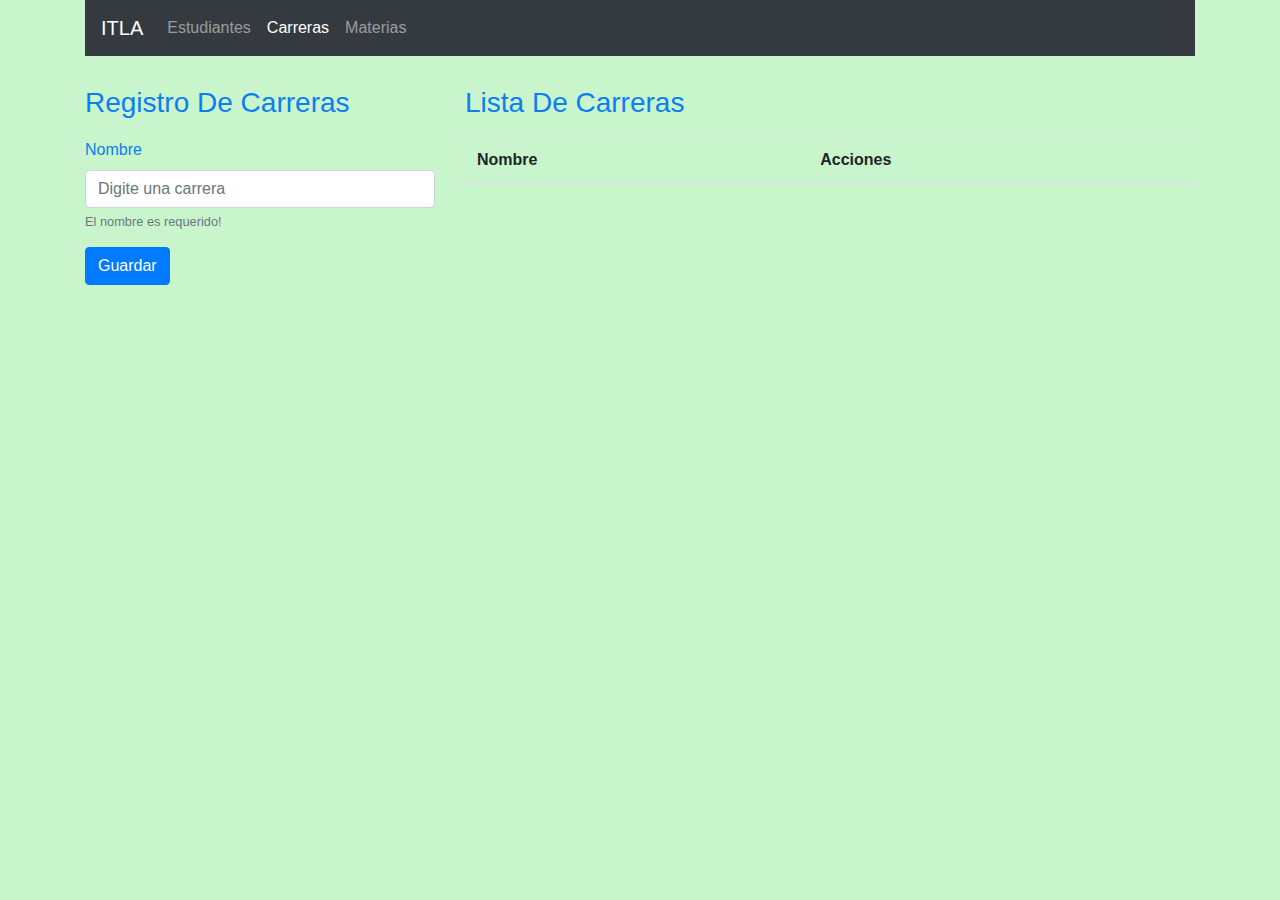
<file: views/carrera.html>
<html>

<head>
    <link rel="stylesheet" href="/resources/bootstrap/css/bootstrap.css">
    <script src="/resources/js/carrera.js"></script>
</head>

<body>

    <div class="container">

        <nav class="navbar navbar-expand-lg navbar-dark bg-dark">
            <a class="navbar-brand" href="#">ITLA</a>
            <button class="navbar-toggler" type="button" data-toggle="collapse" data-target="#navbarNav"
                aria-controls="navbarNav" aria-expanded="false" aria-label="Toggle navigation">
                <span class="navbar-toggler-icon"></span>
            </button>
            <div class="collapse navbar-collapse" id="navbarNav">
                <ul class="navbar-nav">
                    <li class="nav-item">
                        <a class="nav-link" href="/views/estudiante.html">Estudiantes</a>
                    </li>
                    <li class="nav-item active">
                        <a class="nav-link" href="/views/carrera.html">Carreras</a>
                    </li>
                    <li class="nav-item ">
                        <a class="nav-link" href="views/materia.html">Materias <span class="sr-only">(current)</span></a>
                    </li>
                </ul>
            </div>
        </nav>


        <div class="row" style="padding-top: 30px;">

            <div class="col-4">
                <h3 style="padding-bottom: 10px;">Registro De Carreras</h3>
                <form>
                    <div class="form-group">
                        <label for="nombre">Nombre</label>
                        <input type="text" class="form-control" id="nombre" aria-describedby="nombreAyuda"
                            placeholder="Digite una carrera">
                        <small id="nombreAyuda" class="form-text text-muted">El nombre es requerido!</small>
                    </div>
                    
                    <button type="button" id="guardarCarrera" class="btn btn-primary">Guardar</button>
                </form>

                <!-- <select id="lista_carreras" class="form-control">
                  </select> -->

            </div>

            <div class="col-8">
                <h3 style="padding-bottom: 10px;">Lista De Carreras</h3>
                <table class="table" id="tabla_carreras">
                    <thead>
                        <tr>
                            <th scope="col">Nombre</th>
                            <th scope="col">Acciones</th>
                        </tr>
                    </thead>
                    <tbody id="list_carrera">

                    </tbody>
                </table>


            </div>
        </div>

    </div>

</body>

</html>
</file>
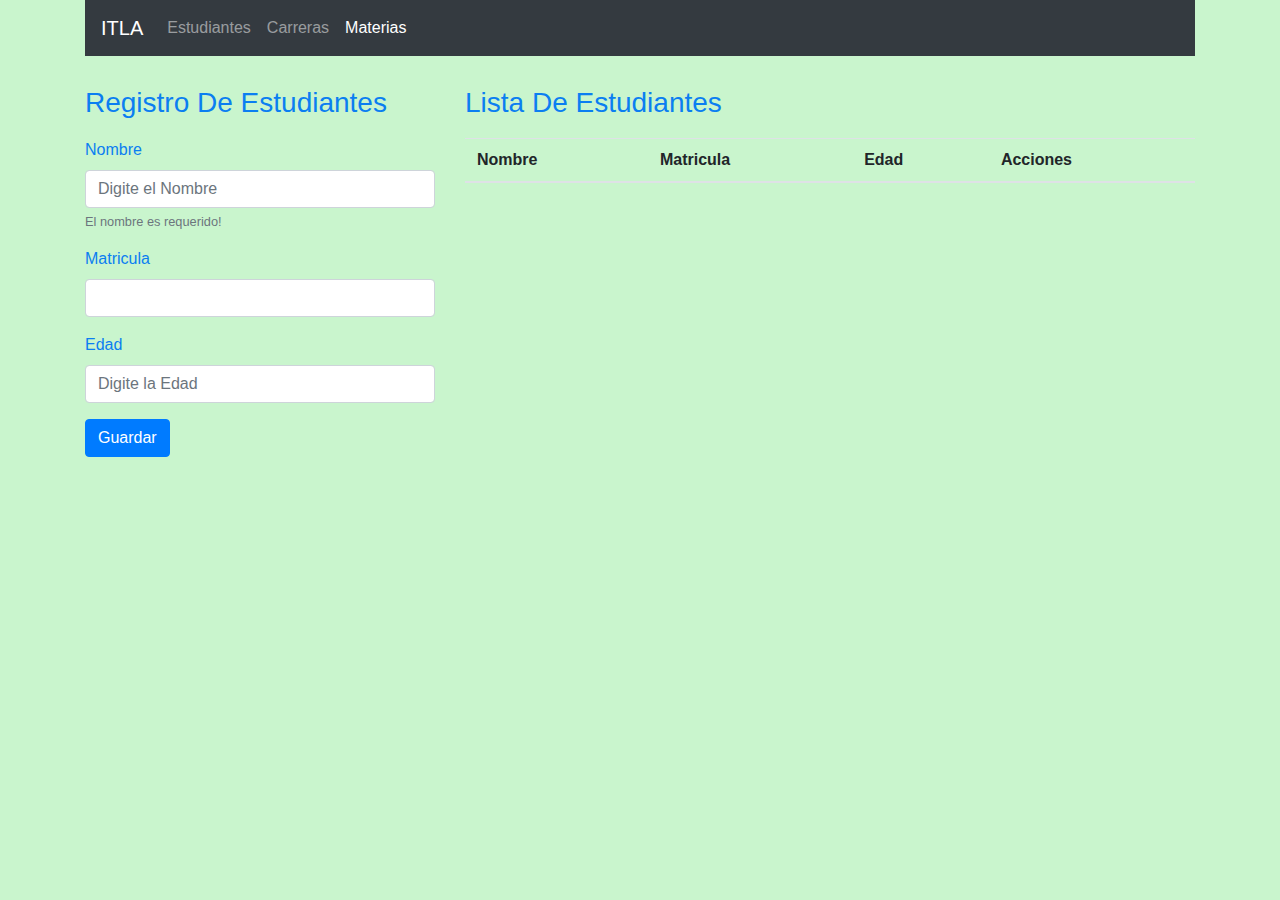
<file: views/estudiante.html>
<html>

<head>
    <link rel="stylesheet" href="/resources/bootstrap/css/bootstrap.css"></style>
    <script src="/resources/js/estudiante.js"></script>
</head>

<body>

    <div class="container">

        <nav class="navbar navbar-expand-lg navbar-dark bg-dark">
            <a class="navbar-brand" href="#">ITLA</a>
            <button class="navbar-toggler" type="button" data-toggle="collapse" data-target="#navbarNav"
                aria-controls="navbarNav" aria-expanded="false" aria-label="Toggle navigation">
                <span class="navbar-toggler-icon"></span>
            </button>
            <div class="collapse navbar-collapse" id="navbarNav">
                <ul class="navbar-nav">
                    <li class="nav-item">
                        <a class="nav-link" href="/views/estudiante.html">Estudiantes</a>
                    </li>
                    <li class="nav-item">
                        <a class="nav-link" href="/views/carrera.html">Carreras</a>
                    </li>
                    <li class="nav-item active">
                        <a class="nav-link" href="/views/materia.html">Materias <span class="sr-only">(current)</span></a>
                    </li>
                </ul>
            </div>
        </nav>


        <div class="row" style="padding-top: 30px;">

            <div class="col-4">
                <h3 style="padding-bottom: 10px;">Registro De Estudiantes</h3>
                <form>
                    <div class="form-group">
                        <label for="nombre">Nombre</label>
                        <input type="text" class="form-control" id="nombre" aria-describedby="nombreAyuda"
                            placeholder="Digite el Nombre">
                        <small id="nombreAyuda" class="form-text text-muted">El nombre es requerido!</small>
                    </div>
                    <div class="form-group">
                        <label for="materia">Matricula</label>
                        <input type="text" class="form-control" id="matricula" placeholder="">
                    </div>
                    <div class="form-group">
                            <label for="edad">Edad</label>
                            <input type="number" class="form-control" id="edad"  aria-describedby="nombreAyuda"
                            placeholder="Digite la Edad">
                    </div>

                    <button type="button" id="guardarEstudiante" class="btn btn-primary">Guardar</button>
                </form>

            </div>

            <div class="col-8">
                <h3 style="padding-bottom: 10px;">Lista De Estudiantes</h3>
                <table class="table" id="tabla_estudiante">
                    <thead>
                        <tr>
                            <th scope="col">Nombre</th>
                            <th scope="col">Matricula</th>
                            <th scope="col">Edad</th>
                            <th scope="col">Acciones</th>
                        </tr>
                    </thead>
                    <tbody id="list_estudiante">

                    </tbody>
                </table>


            </div>
        </div>

    </div>

</body>

</html>
</file>
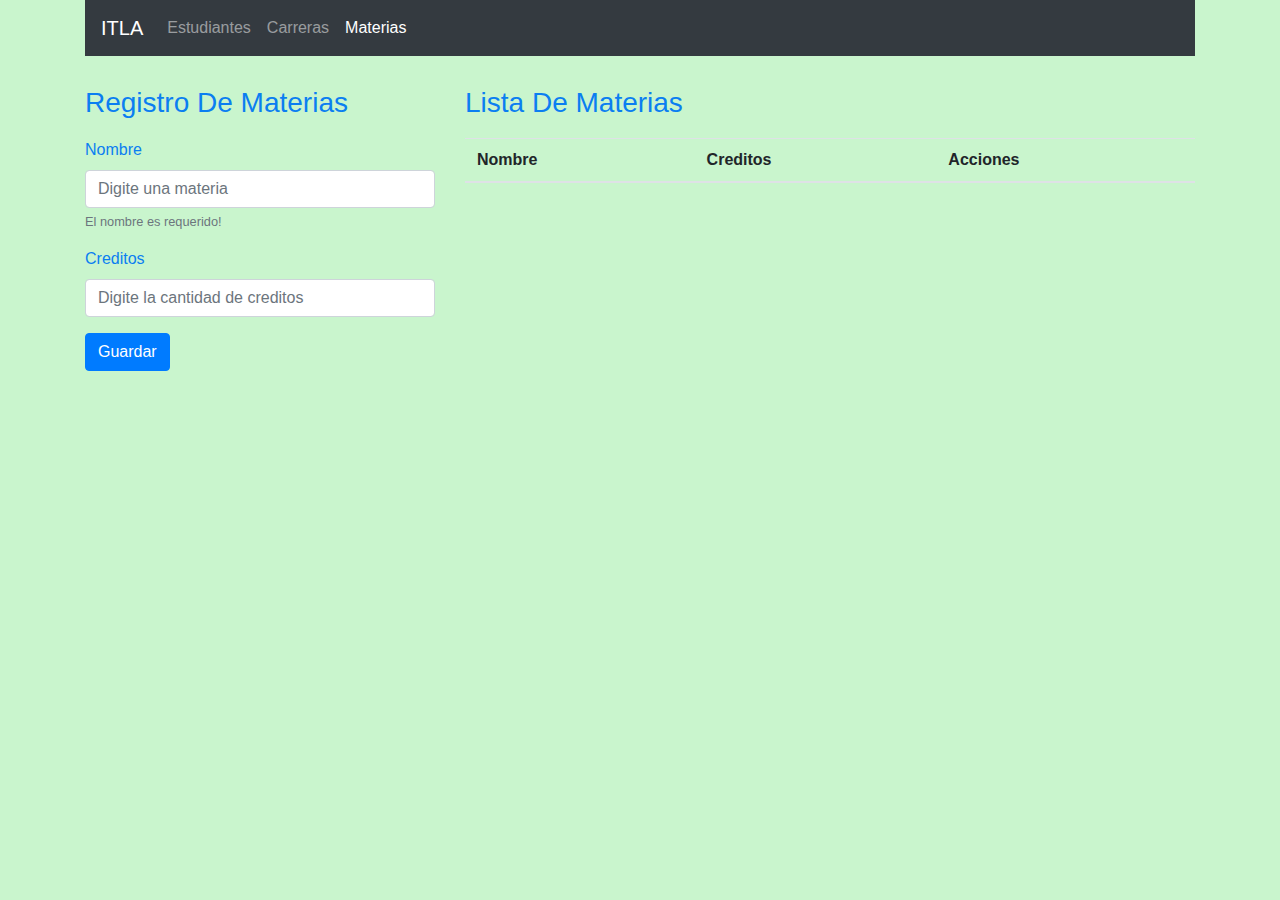
<file: views/materia.html>
<html>

<head>
    <link rel="stylesheet" href="/resources/bootstrap/css/bootstrap.css">
    <script src="/resources/js/materia.js"></script>
</head>

<body>

    <div class="container">

        <nav class="navbar navbar-expand-lg navbar-dark bg-dark">
            <a class="navbar-brand" href="#">ITLA</a>
            <button class="navbar-toggler" type="button" data-toggle="collapse" data-target="#navbarNav"
                aria-controls="navbarNav" aria-expanded="false" aria-label="Toggle navigation">
                <span class="navbar-toggler-icon"></span>
            </button>
            <div class="collapse navbar-collapse" id="navbarNav">
                <ul class="navbar-nav">
                    <li class="nav-item">
                        <a class="nav-link" href="/views/estudiante.html/">Estudiantes</a>
                    </li>
                    <li class="nav-item">
                        <a class="nav-link" href="/views/carrera.html">Carreras</a>
                    </li>
                    <li class="nav-item active">
                        <a class="nav-link" href="/views/materia.html">Materias <span class="sr-only">(current)</span></a>
                    </li>
                </ul>
            </div>
        </nav>


        <div class="row" style="padding-top: 30px;">

            <div class="col-4">
                <h3 style="padding-bottom: 10px;">Registro De Materias</h3>
                <form>
                    <div class="form-group">
                        <label for="nombre">Nombre</label>
                        <input type="text" class="form-control" id="nombre" aria-describedby="nombreAyuda"
                            placeholder="Digite una materia">
                        <small id="nombreAyuda" class="form-text text-muted">El nombre es requerido!</small>
                    </div>
                    <div class="form-group">
                        <label for="creditos">Creditos</label>
                        <input type="number" class="form-control" id="creditos"  aria-describedby="nombreAyuda"
                        placeholder="Digite la cantidad de creditos">
                    </div>

                    <button type="button" id="guardarMateria" class="btn btn-primary">Guardar</button>
                </form>

                <!-- <select id="lista_materias" class="form-control">
                  </select> -->

            </div>

            <div class="col-8">
                <h3 style="padding-bottom: 10px;">Lista De Materias</h3>
                <table class="table" id="tabla_materias">
                    <thead>
                        <tr>
                            <th scope="col">Nombre</th>
                            <th scope="col">Creditos</th>
                            <th scope="col">Acciones</th>
                        </tr>
                    </thead>
                    <tbody id="list_materia">

                    </tbody>
                </table>


            </div>
        </div>

    </div>

</body>

</html>


<!-- <html>
<head>
    <style>
    .titulos_rojos {
        color: red;
        font-size: 76px;
    }
    </style>
    <script>
    function buscarMaterias(){
        // alert('hola Juan de los palotes');
        fetch("/materia.php")
            .then( res => res.json())
            // .then( function(res){ return res.json()})
            .then( res => {
                var listaM = document.getElementById('list_materia');
               
                var temp = '';
                res.forEach(m => {
                    temp = temp +'<li>'+m.nombre+'</li>'
                });
                listaM.innerHTML = temp;
            })
            .catch( err => {
                console.log(err);
            });
    }
</script>
</head>
<body>
    <h1 class="titulos_rojos">Lista de Materias</h1>
    <button onclick="buscarMaterias()">Buscar Materias</button>
    <ul id="list_materia">
    </ul>
</body>
</html> -->
</file>
